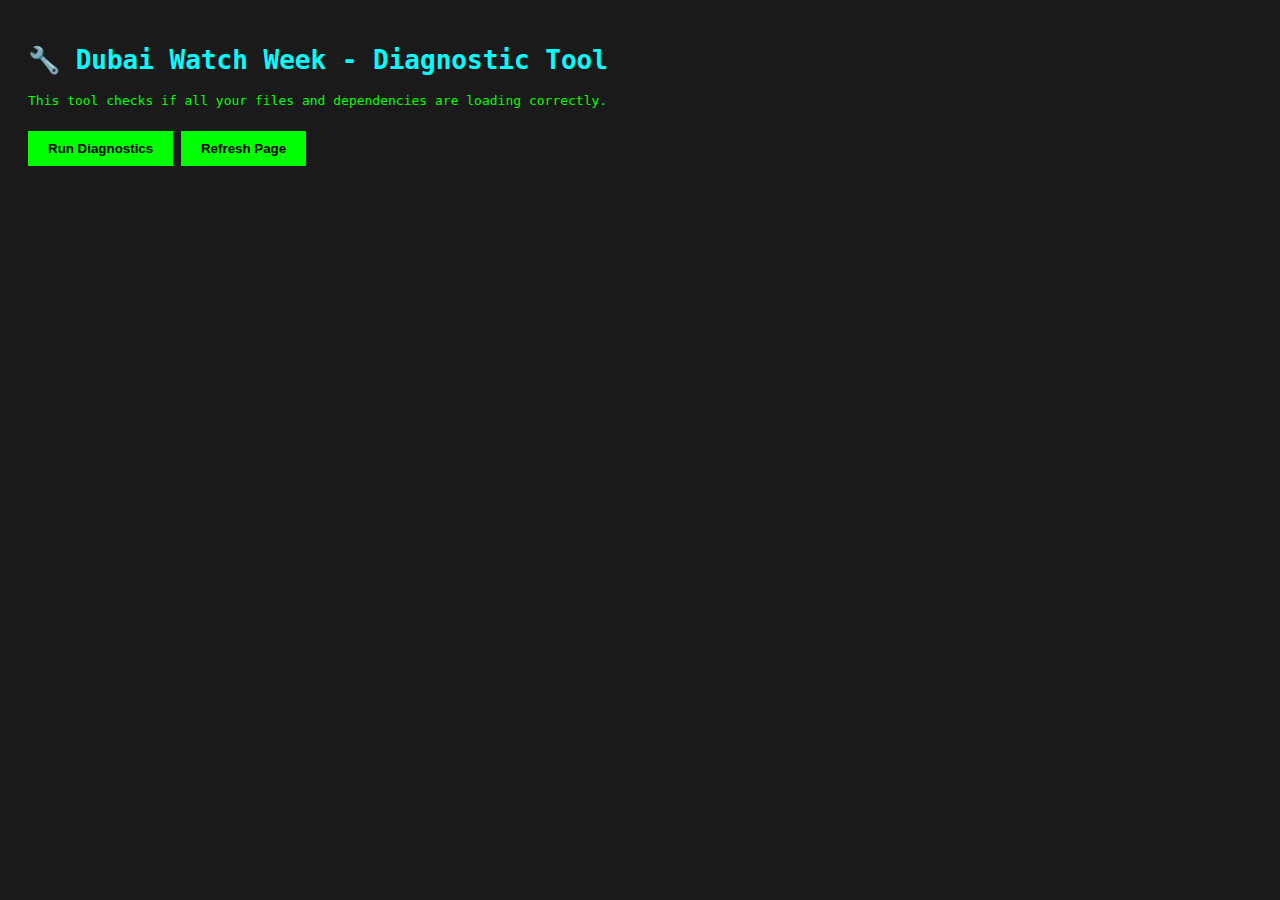
<file: diagnostic.html>
<!DOCTYPE html>
<html lang="en">
<head>
    <meta charset="UTF-8">
    <meta name="viewport" content="width=device-width, initial-scale=1.0">
    <title>Diagnostic Tool - Dubai Watch Week</title>
    <style>
        body {
            font-family: monospace;
            padding: 20px;
            background: #1a1a1a;
            color: #0f0;
        }
        .check {
            padding: 10px;
            margin: 5px 0;
            background: #2a2a2a;
            border-left: 4px solid #666;
        }
        .check.success {
            border-left-color: #0f0;
        }
        .check.error {
            border-left-color: #f00;
            color: #f00;
        }
        .check.warning {
            border-left-color: #ff0;
            color: #ff0;
        }
        h1 {
            color: #0ff;
        }
        button {
            padding: 10px 20px;
            background: #0f0;
            border: none;
            color: #000;
            font-weight: bold;
            cursor: pointer;
            margin: 10px 0;
        }
        button:hover {
            background: #0ff;
        }
    </style>
</head>
<body>
    <h1>🔧 Dubai Watch Week - Diagnostic Tool</h1>
    <p>This tool checks if all your files and dependencies are loading correctly.</p>
    
    <button onclick="runDiagnostics()">Run Diagnostics</button>
    <button onclick="location.reload()">Refresh Page</button>
    
    <div id="results"></div>

    <!-- Load Supabase first -->
    <script src="https://cdn.jsdelivr.net/npm/@supabase/supabase-js@2"></script>
    
    <!-- Load your files WITH defer -->
    <script defer src="js/config.js"></script>
    <script defer src="js/auth.js"></script>
    <script defer src="js/game.js"></script>
    <script defer src="js/leaderboard.js"></script>
    <script defer src="js/app.js"></script>

    <script>
        let diagnosticResults = [];

        function addCheck(message, status) {
            diagnosticResults.push({ message, status });
        }

        function displayResults() {
            const resultsDiv = document.getElementById('results');
            resultsDiv.innerHTML = '<h2>Diagnostic Results:</h2>';
            
            diagnosticResults.forEach(result => {
                const div = document.createElement('div');
                div.className = `check ${result.status}`;
                div.textContent = result.message;
                resultsDiv.appendChild(div);
            });
        }

        function runDiagnostics() {
            diagnosticResults = [];
            
            console.log('🔍 Running diagnostics...');

            // Check 1: Supabase Library
            if (typeof supabase !== 'undefined') {
                addCheck('✅ Supabase library loaded', 'success');
            } else {
                addCheck('❌ Supabase library NOT loaded', 'error');
            }

            // Check 2: Supabase Client
            if (typeof window.supabaseClient !== 'undefined' && window.supabaseClient !== null) {
                addCheck('✅ Supabase client created', 'success');
            } else {
                addCheck('❌ Supabase client NOT created', 'error');
            }

            // Check 3: SUPABASE_CONFIG
            if (typeof SUPABASE_CONFIG !== 'undefined') {
                addCheck('✅ SUPABASE_CONFIG defined', 'success');
            } else {
                addCheck('❌ SUPABASE_CONFIG NOT defined (config.js may not be loaded)', 'error');
            }

            // Check 4: GAME_CONFIG
            if (typeof GAME_CONFIG !== 'undefined') {
                addCheck('✅ GAME_CONFIG defined', 'success');
            } else {
                addCheck('❌ GAME_CONFIG NOT defined (config.js may not be loaded)', 'error');
            }

            // Check 5: AuthManager Class
            if (typeof AuthManager !== 'undefined') {
                addCheck('✅ AuthManager class defined (auth.js loaded)', 'success');
                
                // Try to instantiate
                try {
                    const testAuth = new AuthManager();
                    addCheck('✅ AuthManager can be instantiated', 'success');
                } catch (e) {
                    addCheck('❌ AuthManager exists but cannot be instantiated: ' + e.message, 'error');
                }
            } else {
                addCheck('❌ AuthManager class NOT defined (auth.js not loaded or has errors)', 'error');
            }

            // Check 6: GameManager Class (THE KEY ONE!)
            if (typeof GameManager !== 'undefined') {
                addCheck('✅ GameManager class defined (game.js loaded)', 'success');
                
                // Try to instantiate (needs AuthManager)
                try {
                    if (typeof AuthManager !== 'undefined') {
                        const testAuth = new AuthManager();
                        const testGame = new GameManager(testAuth);
                        addCheck('✅ GameManager can be instantiated', 'success');
                    }
                } catch (e) {
                    addCheck('❌ GameManager exists but cannot be instantiated: ' + e.message, 'error');
                }
            } else {
                addCheck('❌ GameManager class NOT defined (game.js not loaded or has errors)', 'error');
            }

            // Check 7: LeaderboardManager Class
            if (typeof LeaderboardManager !== 'undefined') {
                addCheck('✅ LeaderboardManager class defined (leaderboard.js loaded)', 'success');
            } else {
                addCheck('❌ LeaderboardManager class NOT defined (leaderboard.js not loaded or has errors)', 'error');
            }

            // Check 8: App Class
            if (typeof App !== 'undefined') {
                addCheck('✅ App class defined (app.js loaded)', 'success');
            } else {
                addCheck('❌ App class NOT defined (app.js not loaded or has errors)', 'error');
            }

            // Check 9: window.app instance
            if (typeof window.app !== 'undefined') {
                addCheck('✅ App instance created (window.app exists)', 'success');
            } else {
                addCheck('⚠️ App instance NOT created yet (this is OK if DOM not fully loaded)', 'warning');
            }

            // Check 10: Required DOM elements
            const requiredElements = [
                'loading-screen',
                'start-screen',
                'level-select-screen',
                'game-screen'
            ];

            let missingElements = [];
            requiredElements.forEach(id => {
                const element = document.getElementById(id);
                if (!element) {
                    missingElements.push(id);
                }
            });

            if (missingElements.length === 0) {
                addCheck('✅ All required DOM elements present', 'success');
            } else {
                addCheck('❌ Missing DOM elements: ' + missingElements.join(', '), 'error');
            }

            // Check 11: Files exist check (indirect)
            const scriptTags = document.querySelectorAll('script[src^="js/"]');
            addCheck(`ℹ️ Found ${scriptTags.length} local script tags`, 'success');

            // Check 12: Script attributes
            let hasDefer = 0;
            let hasAsync = 0;
            let hasNeither = 0;

            scriptTags.forEach(script => {
                if (script.defer) hasDefer++;
                else if (script.async) hasAsync++;
                else hasNeither++;
            });

            if (hasDefer === scriptTags.length) {
                addCheck(`✅ All ${hasDefer} scripts use 'defer' (GOOD!)`, 'success');
            } else if (hasNeither > 0) {
                addCheck(`⚠️ ${hasNeither} scripts have no defer/async (can cause loading issues!)`, 'warning');
            }

            // Summary
            const errors = diagnosticResults.filter(r => r.status === 'error').length;
            const warnings = diagnosticResults.filter(r => r.status === 'warning').length;
            const successes = diagnosticResults.filter(r => r.status === 'success').length;

            addCheck('', 'success');
            addCheck(`SUMMARY: ${successes} passed, ${warnings} warnings, ${errors} errors`, 
                errors > 0 ? 'error' : (warnings > 0 ? 'warning' : 'success'));

            if (errors === 0) {
                addCheck('✅ ALL CHECKS PASSED! Your game should work!', 'success');
            } else {
                addCheck('❌ ERRORS FOUND! Fix the errors above and run diagnostics again.', 'error');
            }

            displayResults();
        }

        // Auto-run after page fully loads
        window.addEventListener('load', () => {
            setTimeout(() => {
                console.log('Auto-running diagnostics...');
                runDiagnostics();
            }, 1000);
        });
    </script>
</body>
</html>
</file>
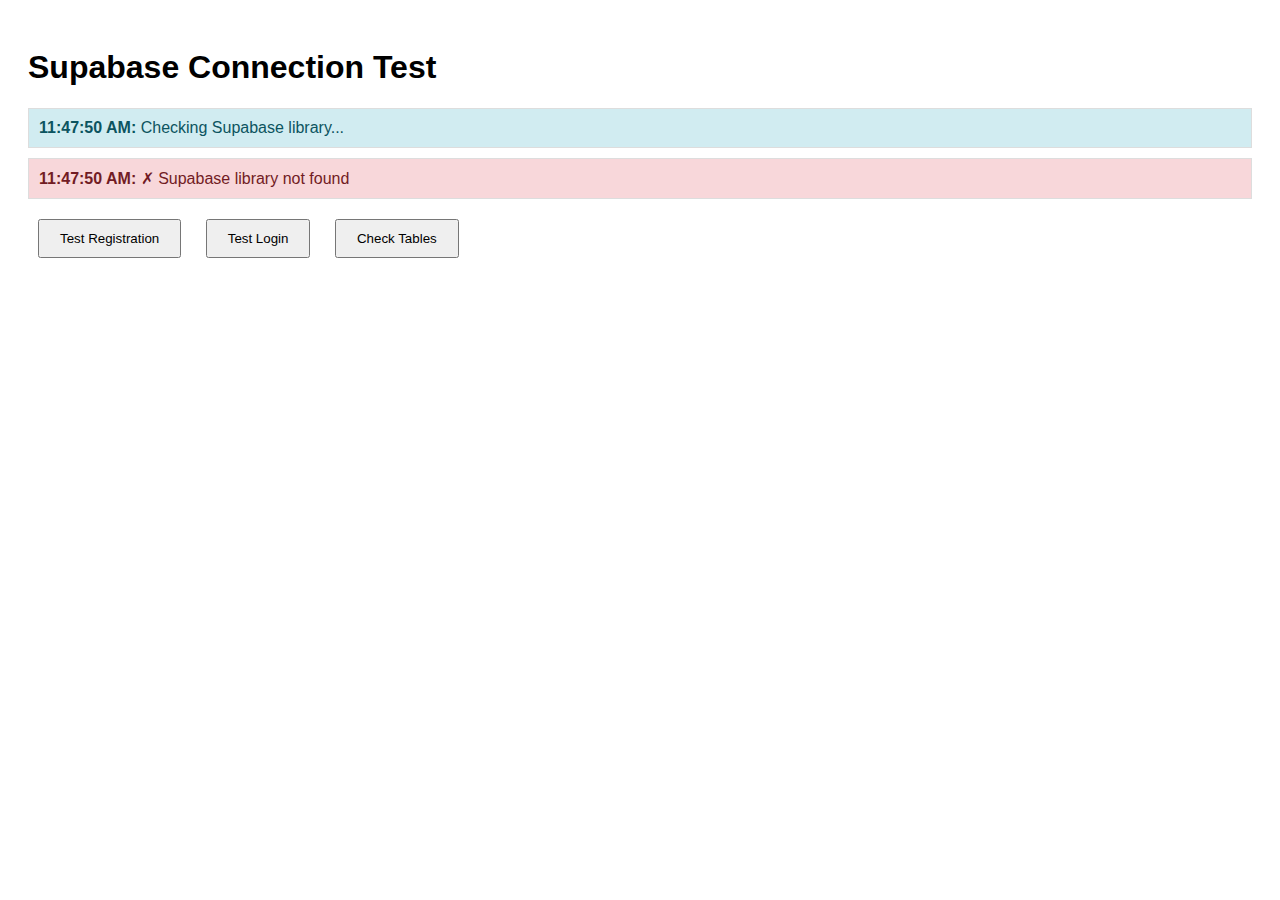
<file: test.html>
<!DOCTYPE html>
<html>
<head>
    <title>Supabase Test</title>
    <style>
        body { font-family: Arial; padding: 20px; }
        .test { margin: 10px 0; padding: 10px; border: 1px solid #ddd; }
        .success { background: #d4edda; color: #155724; }
        .error { background: #f8d7da; color: #721c24; }
        .info { background: #d1ecf1; color: #0c5460; }
        button { padding: 10px 20px; margin: 10px; cursor: pointer; }
    </style>
</head>
<body>
    <h1>Supabase Connection Test</h1>
    
    <div id="results"></div>
    
    <button onclick="testRegistration()">Test Registration</button>
    <button onclick="testLogin()">Test Login</button>
    <button onclick="checkTables()">Check Tables</button>
    
    <script src="https://cdn.jsdelivr.net/npm/@supabase/supabase-js@2"></script>
    <script>
        const SUPABASE_URL = 'https://xttecjpmfzisjhhlukfl.supabase.co';
        const SUPABASE_ANON_KEY = 'eyJhbGciOiJIUzI1NiIsInR5cCI6IkpXVCJ9.eyJpc3MiOiJzdXBhYmFzZSIsInJlZiI6Inh0dGVjanBtZnppc2poaGx1a2ZsIiwicm9sZSI6ImFub24iLCJpYXQiOjE3NTYxODU1ODksImV4cCI6MjA3MTc2MTU4OX0.UaKYYSeWj6nkxO2EU73Eoa2zlaYdSX6CGQGyQ_33edE';
        
        let supabaseClient = null;
        const results = document.getElementById('results');
        
        function addResult(message, type = 'info') {
            const div = document.createElement('div');
            div.className = `test ${type}`;
            div.innerHTML = `<strong>${new Date().toLocaleTimeString()}:</strong> ${message}`;
            results.appendChild(div);
        }
        
        // Initialize Supabase
        try {
            addResult('Checking Supabase library...', 'info');
            if (typeof supabase !== 'undefined') {
                addResult('✓ Supabase library loaded', 'success');
                
                supabaseClient = supabase.createClient(SUPABASE_URL, SUPABASE_ANON_KEY);
                addResult('✓ Supabase client created', 'success');
                
                // Test connection
                supabaseClient.auth.getSession().then(({ data, error }) => {
                    if (error) {
                        addResult(`Auth check error: ${error.message}`, 'error');
                    } else {
                        addResult('✓ Supabase auth is responsive', 'success');
                    }
                });
                
            } else {
                addResult('✗ Supabase library not found', 'error');
            }
        } catch (e) {
            addResult(`Initialization error: ${e.message}`, 'error');
        }
        
        async function testRegistration() {
            if (!supabaseClient) {
                addResult('Client not initialized', 'error');
                return;
            }
            
            const testEmail = `test${Date.now()}@example.com`;
            const testPassword = 'Test123456!';
            
            addResult(`Testing registration with ${testEmail}...`, 'info');
            
            const { data, error } = await supabaseClient.auth.signUp({
                email: testEmail,
                password: testPassword,
                options: {
                    data: {
                        display_name: 'Test User'
                    }
                }
            });
            
            if (error) {
                addResult(`Registration failed: ${error.message}`, 'error');
            } else {
                addResult(`✓ Registration successful! User ID: ${data.user?.id}`, 'success');
                if (data.session) {
                    addResult('✓ Session created immediately (email confirmation disabled)', 'success');
                } else {
                    addResult('⚠ Email confirmation required (check project settings)', 'info');
                }
            }
        }
        
        async function testLogin() {
            if (!supabaseClient) {
                addResult('Client not initialized', 'error');
                return;
            }
            
            const email = prompt('Enter email:');
            const password = prompt('Enter password:');
            
            if (!email || !password) {
                addResult('Email and password required', 'error');
                return;
            }
            
            addResult(`Testing login for ${email}...`, 'info');
            
            const { data, error } = await supabaseClient.auth.signInWithPassword({
                email,
                password
            });
            
            if (error) {
                addResult(`Login failed: ${error.message}`, 'error');
            } else {
                addResult(`✓ Login successful! User ID: ${data.user?.id}`, 'success');
            }
        }
        
        async function checkTables() {
            if (!supabaseClient) {
                addResult('Client not initialized', 'error');
                return;
            }
            
            addResult('Checking database tables...', 'info');
            
            // Check user_profiles table
            const { data: profiles, error: profilesError } = await supabaseClient
                .from('user_profiles')
                .select('*')
                .limit(1);
            
            if (profilesError) {
                addResult(`user_profiles table error: ${profilesError.message}`, 'error');
            } else {
                addResult('✓ user_profiles table accessible', 'success');
            }
            
            // Check leaderboard_entries table
            const { data: leaderboard, error: leaderboardError } = await supabaseClient
                .from('leaderboard_entries')
                .select('*')
                .limit(1);
            
            if (leaderboardError) {
                addResult(`leaderboard_entries table error: ${leaderboardError.message}`, 'error');
            } else {
                addResult('✓ leaderboard_entries table accessible', 'success');
            }
            
            // Check user_progress table
            const { data: progress, error: progressError } = await supabaseClient
                .from('user_progress')
                .select('*')
                .limit(1);
            
            if (progressError) {
                addResult(`user_progress table error: ${progressError.message}`, 'error');
            } else {
                addResult('✓ user_progress table accessible', 'success');
            }
        }
    </script>
</body>
</html>
</file>
